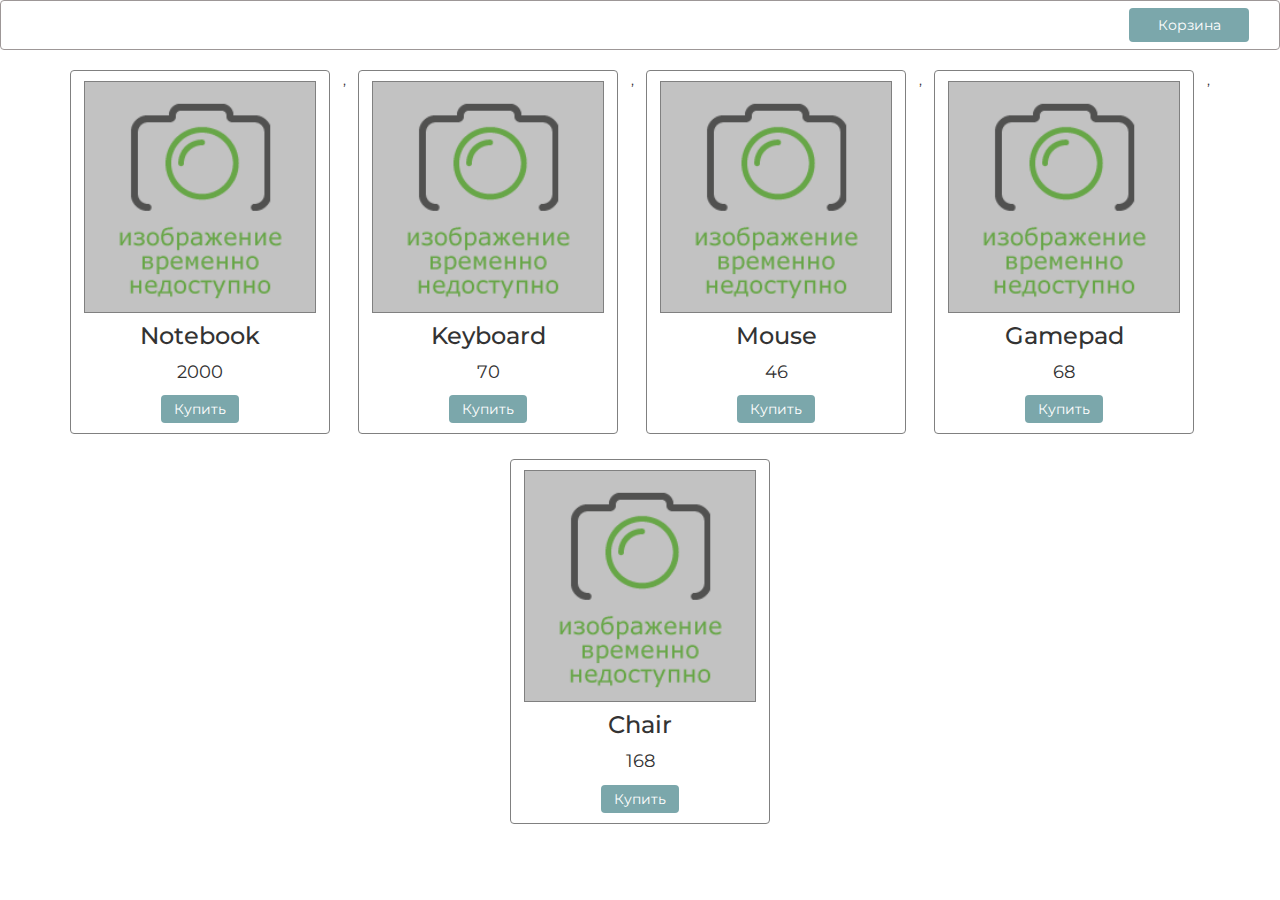
<file: project 1.0/index.html>
<!DOCTYPE html>
<html lang="en">
    <head>
        <meta charset="UTF-8">
        <title>Shop</title>
        <link rel="stylesheet" href="css/bootstrap.min.css">
        <link rel="stylesheet" href="css/style.css">
    </head>
    <body>
        <header>
            <button class="btn-cart" type="button">Корзина</button>
        </header>
        <main>
            <div class="products">

            </div>
        </main>
        <script defer src="js/main.js"></script>
    </body>
</html>
</file>
<file: project 1.0/css/style.css>
@import url('https://fonts.googleapis.com/css?family=Montserrat');

body {
    margin: 0;
    font-family: 'Montserrat', sans-serif;
}
main {
    width: 90%;
    margin: 0 auto;
}

header {
    display: block;
    box-sizing: border-box;
    border-radius: 4px;
    position: relative;
    min-height: 50px;
    margin-bottom: 20px;
    border: 1px solid #9d9797;
}

button {
    border-radius: 4px;
    border: 1px solid transparent;
    padding: 6px 12px;
}

.btn-cart {
    background-color: #7BA7AB;
    color: #fff;
    width: 120px;
    position: absolute;
    right: 30px;
    top: 7px;
}

.buy-btn {
    background-color: #7BA7AB;
    color: #fff;
    display: inline-block;
    padding: 3px 12px;
    margin-bottom: 10px;
    font-size: 14px;
    font-weight: 400;
    line-height: 1.42857143;
    text-align: center;
    white-space: nowrap;
    vertical-align: middle;
}

.btn-cart:hover,
.buy-btn:hover {
    background-color: #65898D;
    color: #fff;
}

.products {
    display: flex;
    flex-flow: row wrap;
    justify-content: space-around;
}

.product-item {
    width: 260px;
    text-align: center;
    margin-bottom: 25px;
    border: 1px solid grey;
    border-radius: 4px;
    background: white;
    font-family: 'Montserrat', sans-serif;
    transition: .3s ease-in;
}

img {
    width: 90%;
    margin-top: 10px;
    border: 1px solid grey;
    background-color: #c2c2c2;
}

.img {
    height: 200px;
    margin: 10px;
    border: 1px solid grey;
    background-color: #a6a6a6e0;
}

h3 {
    margin-top: 10px;
    margin-bottom: 10px;
    font-family: inherit;
    font-weight: 500;
    line-height: 1.1;
    color: inherit;
}

p {
    margin: 0 0 10px;
    font-size: 18px;
}
</file>
